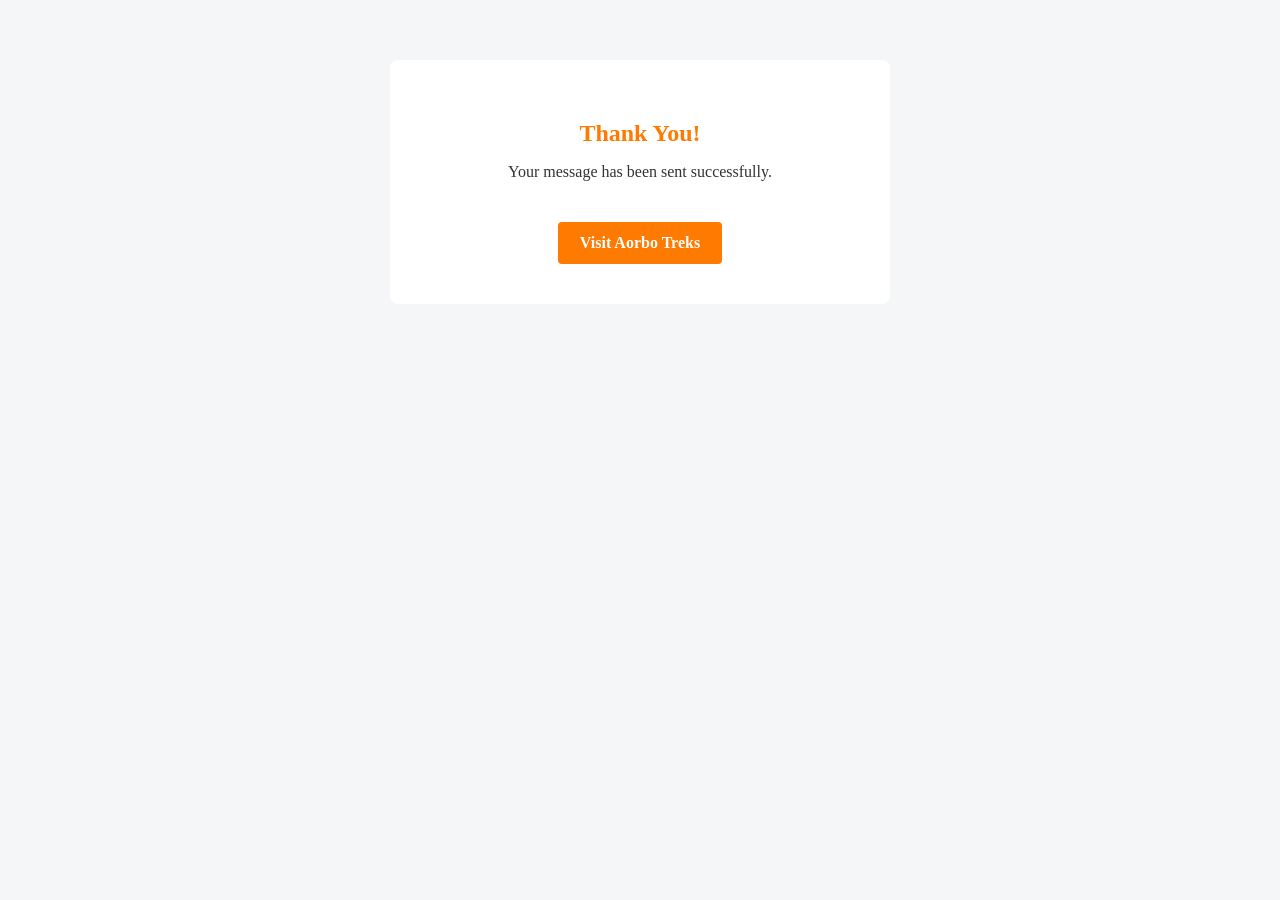
<file: treks_app/templates/success.html>
<!DOCTYPE html>
<html lang="en">
<head>
  <meta charset="UTF-8">
  <title>Success – Aorbo Treks</title>
</head>
<body style="
  margin:0;
  padding:0;
  background:#f4f6f8;
  font-family: Georgia, 'Times New Roman', Times, serif;
">
<table width="100%" cellpadding="0" cellspacing="0">
<tr>
<td align="center" style="padding:60px 20px;">

  <table width="500" cellpadding="0" cellspacing="0"
         style="background:#ffffff; border-radius:8px; padding:40px; text-align:center;">

    <tr>
      <td>
        <h2 style="color:#ff7a00; margin-bottom:10px;">
          Thank You!
        </h2>
        <p style="color:#333; font-size:16px;">
          Your message has been sent successfully.
        </p>

        <a href="https://www.aorbotreks.com"
           style="
             display:inline-block;
             margin-top:25px;
             background:#ff7a00;
             color:#ffffff;
             padding:12px 22px;
             text-decoration:none;
             border-radius:4px;
             font-weight:bold;
           ">
          Visit Aorbo Treks
        </a>
      </td>
    </tr>

  </table>

</td>
</tr>
</table>

</body>
</html>
</file>
